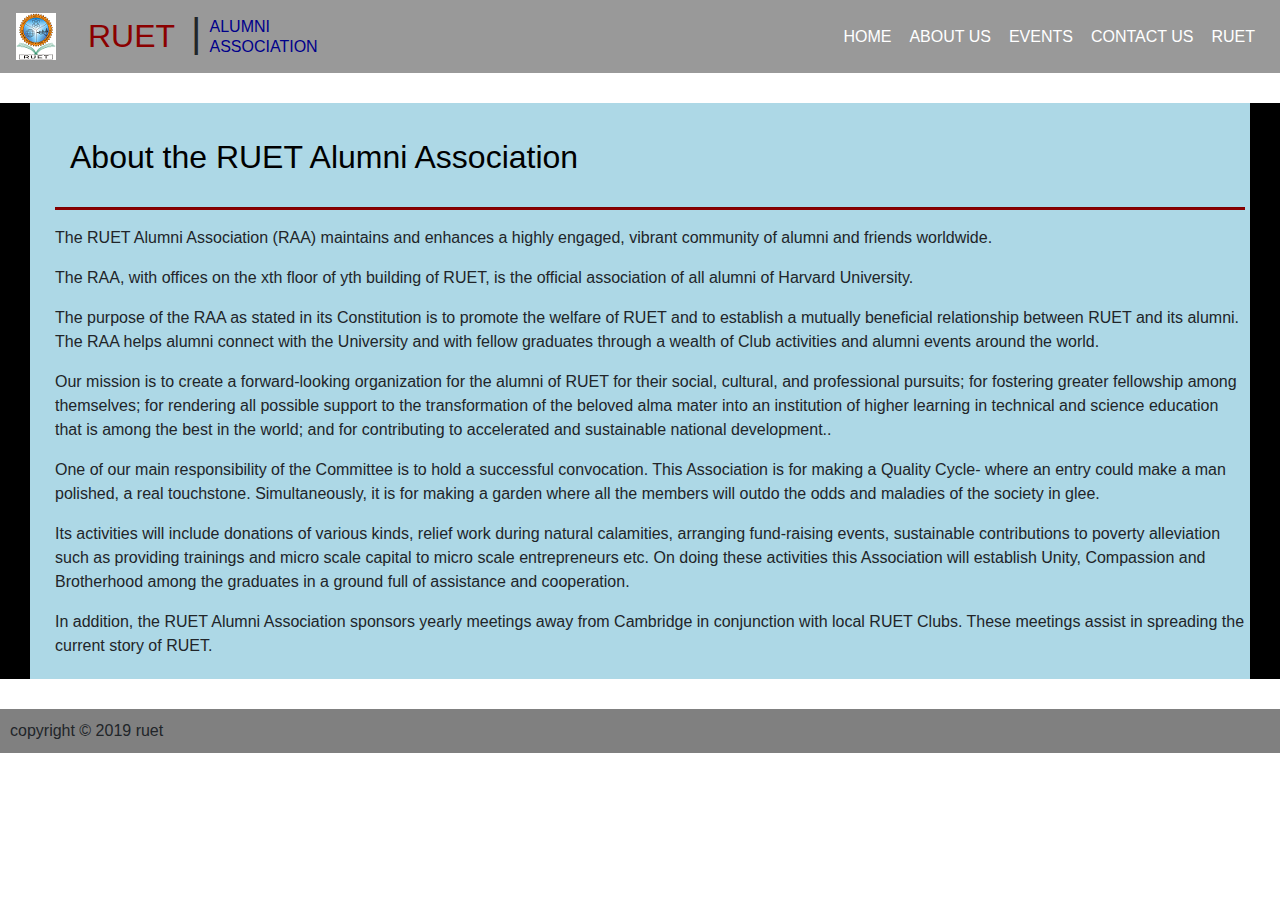
<file: RUET Alumni Association/aboutus.html>
<html>
<head>
   <title>RUET Alumni Association</title> 
    <meta name="viewport" content="width=device-width , initial-scale=1.0">
    <link rel="stylesheet" href="style.css">
    <link rel="stylesheet" href="https://stackpath.bootstrapcdn.com/bootstrap/4.3.1/css/bootstrap.min.css" integrity="sha384-ggOyR0iXCbMQv3Xipma34MD+dH/1fQ784/j6cY/iJTQUOhcWr7x9JvoRxT2MZw1T" crossorigin="anonymous">
    <script src="https://code.jquery.com/jquery-3.3.1.slim.min.js" integrity="sha384-q8i/X+965DzO0rT7abK41JStQIAqVgRVzpbzo5smXKp4YfRvH+8abtTE1Pi6jizo" crossorigin="anonymous"></script>
    <script src="https://stackpath.bootstrapcdn.com/bootstrap/4.3.1/js/bootstrap.min.js" integrity="sha384-JjSmVgyd0p3pXB1rRibZUAYoIIy6OrQ6VrjIEaFf/nJGzIxFDsf4x0xIM+B07jRM" crossorigin="anonymous"></script>
    <style type="text/css">
        h6{
            text-align:left;
            color:darkblue;
            position:relative;
        }
        h2{
            color:darkred;
            margin: inherit;
            padding: inherit;
        }
        h6{
          padding-left: 8;
          margin: inherit;
        }
        h3{
            text-align: left;
            color: aliceblue;
            padding-bottom: 10;
            
        }
        nav ul li{
            transform: 1s all;
        }
        nav ul li:hover{
            background-color:black;
        }
        hr{
        	height: 2px;
        }
        .mbox h2{
        	margin: 15px;
        	padding: 15px;
        	padding-left: 0px;
        	color: black;
        }
        .main{
        	margin: 0px;
        	margin-top: 0px;
        	background-color: black;
        }
        .mbox{
        	margin: 30px;
        	padding: 5px;
            padding-left: 25px;
            background-color: lightblue;
            transition: 0.5s;
        }
        .mbox:hover{
            box-shadow: 0 2px 20px #333;
        }
        #footer{
          clear: both;
          background-color: grey;
          padding: 10px;
          margin-left: 0px;

        }
    </style>
</head>
<body>
	<!------header----->
	<section id="header">
	<div class="menu-bar">
	<nav class="navbar navbar-expand-lg navbar-light">
	  <a class="navbar-brand" href="#"><img src="images/ruet-logo.png"></a>
	  <h2>RUET</h2><h1>|</h1><h6>ALUMNI<br> ASSOCIATION</h6>
	  <button class="navbar-toggler" type="button" data-toggle="collapse" data-target="#navbarNav" aria-controls="navbarNav" aria-expanded="false" aria-label="Toggle navigation">
	    <span class="navbar-toggler-icon"></span>
	  </button>
	  <div class="collapse navbar-collapse" id="navbarNav">
	    <ul class="navbar-nav ml-auto">
          <li class="nav-item">
            <a class="nav-link" href="index.html">HOME</a>
          </li>
	      <li class="nav-item">
	        <a class="nav-link" href="aboutus.html">ABOUT US</a>
	      </li>
	      <li class="nav-item">
	        <a class="nav-link" href="events.html">EVENTS</a>
	      </li>
	      <li class="nav-item">
	        <a class="nav-link" href="contactus.html">CONTACT US</a>
	      </li>
	      <li class="nav-item">
	        <a class="nav-link" href="http://www.ruet.ac.bd/">RUET</a>
	      </li>
	    </ul>
	  </div>
	</nav>
	</div>
	</section>
	<section id="maincontent">
	<div class="main">
		<div class="mbox">
			<h2>About the RUET Alumni Association</h2>
			<hr color="darkred">
			<p>The RUET Alumni Association (RAA) maintains and enhances a highly engaged, vibrant community of alumni and friends worldwide. </p>
			<p>The RAA, with offices on the xth floor of yth building of RUET, is the official association of all alumni of Harvard University. </p>
			<p>The purpose of the RAA as stated in its Constitution is to promote the welfare of RUET and to establish a mutually beneficial relationship between RUET and its alumni. The RAA helps alumni connect with the University and with fellow graduates through a wealth of Club activities and alumni events around the world.</p>
			<p>Our mission is to create a forward-looking organization for the alumni of RUET for their social, cultural, and professional pursuits; for fostering greater fellowship among themselves; for rendering all possible support to the transformation of the beloved alma mater into an institution of higher learning in technical and science education that is among the best in the world; and for contributing to accelerated and sustainable national development..</p>
			<p>One of our main responsibility of the Committee is to hold a successful convocation.
			This Association is for making a Quality Cycle- where an entry could make a man polished, a real touchstone. Simultaneously, it is for making a garden where all the members will outdo the odds and maladies of the society in glee.</p>
			<p>Its activities will include donations of various kinds, relief work during natural calamities, arranging fund-raising events, sustainable contributions to poverty alleviation such as providing trainings and micro scale capital to micro scale entrepreneurs etc. On doing these activities this Association will establish Unity, Compassion and Brotherhood among the graduates in a ground full of assistance and cooperation.</p>
			<p> In addition, the RUET Alumni Association sponsors yearly meetings away from Cambridge in conjunction with local RUET Clubs. These meetings assist in spreading the current story of RUET.</p>
		</div>
	</div>
	</section>
	<section>
	  <div id="footer">
	      copyright &copy; 2019 ruet
	  </div>
	</section>
</body>




</html>
</file>
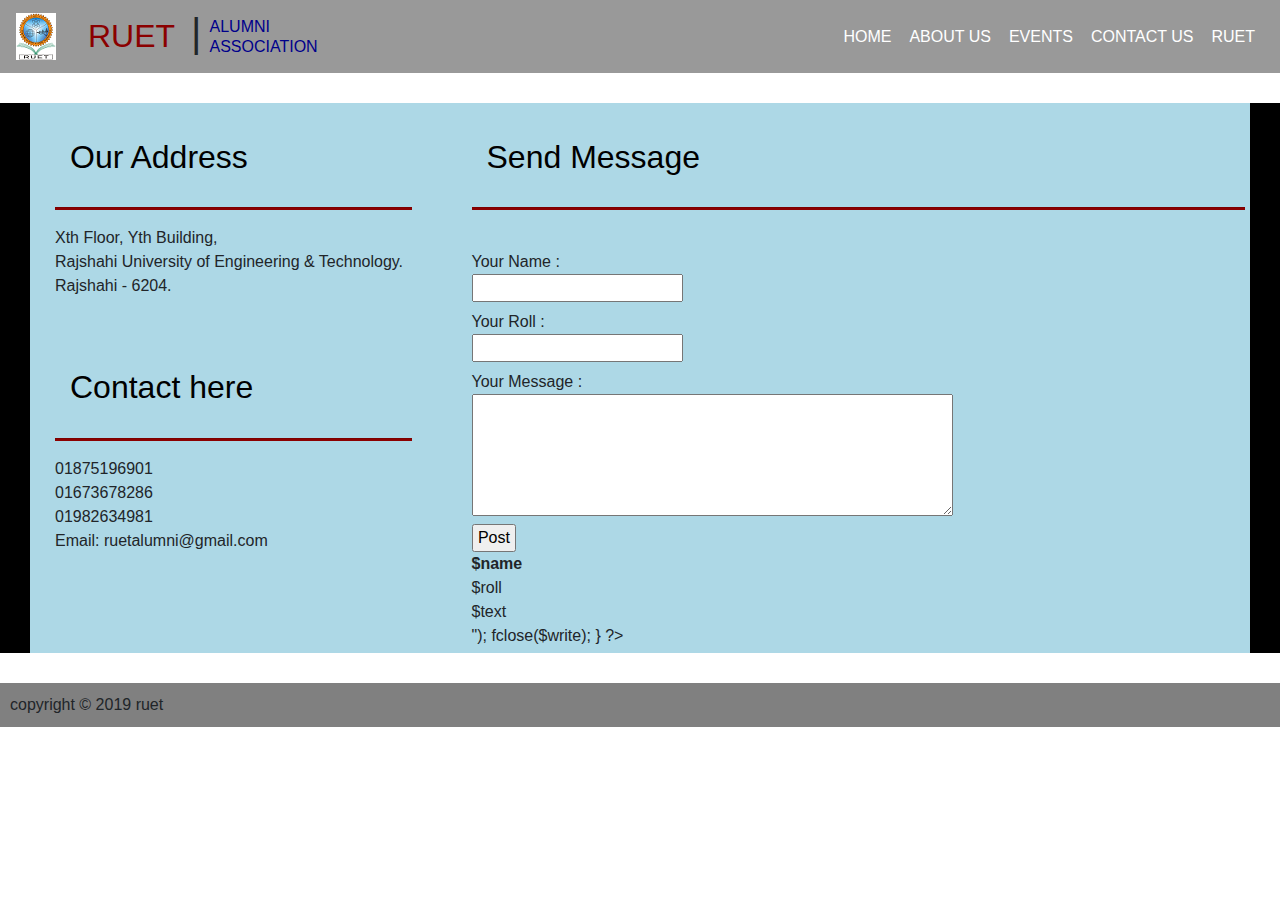
<file: RUET Alumni Association/contactus.html>
<html>
<head>
   <title>RUET Alumni Association</title> 
    <meta name="viewport" content="width=device-width , initial-scale=1.0">
    <link rel="stylesheet" href="style.css">
    <link rel="stylesheet" href="https://stackpath.bootstrapcdn.com/bootstrap/4.3.1/css/bootstrap.min.css" integrity="sha384-ggOyR0iXCbMQv3Xipma34MD+dH/1fQ784/j6cY/iJTQUOhcWr7x9JvoRxT2MZw1T" crossorigin="anonymous">
    <script src="https://code.jquery.com/jquery-3.3.1.slim.min.js" integrity="sha384-q8i/X+965DzO0rT7abK41JStQIAqVgRVzpbzo5smXKp4YfRvH+8abtTE1Pi6jizo" crossorigin="anonymous"></script>
    <script src="https://stackpath.bootstrapcdn.com/bootstrap/4.3.1/js/bootstrap.min.js" integrity="sha384-JjSmVgyd0p3pXB1rRibZUAYoIIy6OrQ6VrjIEaFf/nJGzIxFDsf4x0xIM+B07jRM" crossorigin="anonymous"></script>
    <style type="text/css">
        h6{
            text-align:left;
            color:darkblue;
            position:relative;
        }
        h2{
            color:darkred;
            margin: inherit;
            padding: inherit;
        }
        h6{
          padding-left: 8;
          margin: inherit;
        }
        h3{
            text-align: left;
            color: aliceblue;
            padding-bottom: 10;
            
        }
        nav ul li{
            transform: 1s all;
        }
        nav ul li:hover{
            background-color:black;
        }
        hr{
        	height: 2px;
        }
        .mbox h2{
        	margin: 15px;
        	padding: 15px;
        	padding-left: 0px;
        	color: black;
        }
        .main{
        	margin: 0px;
        	margin-top: 0px;
        	background-color: black;
          
        }
        .mbox{
            height: 550px;
        	margin: 30px;
        	padding: 5px;
            padding-left: 25px;
            background-color: lightblue;
            transition: 0.5s;
        }
        .mbox:hover{
            box-shadow: 0 2px 20px #333;
        }
        #secaddress{
            float:left;
            width: 30%;
        }

        #secmsg{
            float:right;
            width: 65%;
        }
        #footer{
          clear: both;
          background-color: grey;
          padding: 10px;
          margin-left: 0px;

        }
    </style>
</head>
<body>
	<!------header----->
	<section id="header">
	<div class="menu-bar">
	<nav class="navbar navbar-expand-lg navbar-light">
	  <a class="navbar-brand" href="#"><img src="images/ruet-logo.png"></a>
	  <h2>RUET</h2><h1>|</h1><h6>ALUMNI<br> ASSOCIATION</h6>
	  <button class="navbar-toggler" type="button" data-toggle="collapse" data-target="#navbarNav" aria-controls="navbarNav" aria-expanded="false" aria-label="Toggle navigation">
	    <span class="navbar-toggler-icon"></span>
	  </button>
	  <div class="collapse navbar-collapse" id="navbarNav">
	    <ul class="navbar-nav ml-auto">
          <li class="nav-item">
            <a class="nav-link" href="index.html">HOME</a>
          </li>
	      <li class="nav-item">
	        <a class="nav-link" href="aboutus.html">ABOUT US</a>
	      </li>
	      <li class="nav-item">
	        <a class="nav-link" href="events.html">EVENTS</a>
	      </li>
	      <li class="nav-item">
	        <a class="nav-link" href="contactus.html">CONTACT US</a>
	      </li>
	      <li class="nav-item">
	        <a class="nav-link" href="http://www.ruet.ac.bd/">RUET</a>
	      </li>
	    </ul>
	  </div>
	</nav>
	</div>
	</section>
	<section id="maincontent">
	<div class="main">
		<div class="mbox">
			<div id="secaddress">
                <h2>Our Address</h2>
                <hr color="darkred">
                <p> Xth Floor, Yth Building,<br>Rajshahi University of Engineering &amp Technology.
                    <br>Rajshahi - 6204.</p><br>
                <h2>Contact here</h2>
                <hr color="darkred">
                <p>01875196901<br>01673678286<br>01982634981 <br>
                Email: ruetalumni@gmail.com </p><br>
            </div>
            <div id="secmsg">
                <h2>Send Message</h2>
                <hr color="darkred">
                <br>
                <form action="" method="post">
                <label>Your Name : <br><input type="text" name="name"><br></label><br>
                <label>Your Roll : <br><input type="text" name="roll"><br></label><br>
                <label>Your Message : <br><textarea cols="50" rows="5" name="mes"></textarea></label><br>
                <input type="submit" name="post" value=" Post ">
                </form>
                <?php
                    $name = ''; $roll = ''; $text = ''; $post = '';

                    if(isset($_POST['post'])){
                        $name = $_POST["name"];
                        $roll = $_POST["roll"];
                        $text = $_POST["mes"];
                        $post = $_POST["post"];
                        $write = fopen("mestoadmin.txt", "a+");
                        
                        fwrite($write, "<u><b> $name</b></u><br>$roll<br>$text<br>");
                        fclose($write);

                    }
                ?>
            </div>
		</div>
	</div>
	</section>
	<section>
	  <div id="footer">
	      copyright &copy; 2019 ruet
	  </div>
	</section>
</body>




</html>
</file>
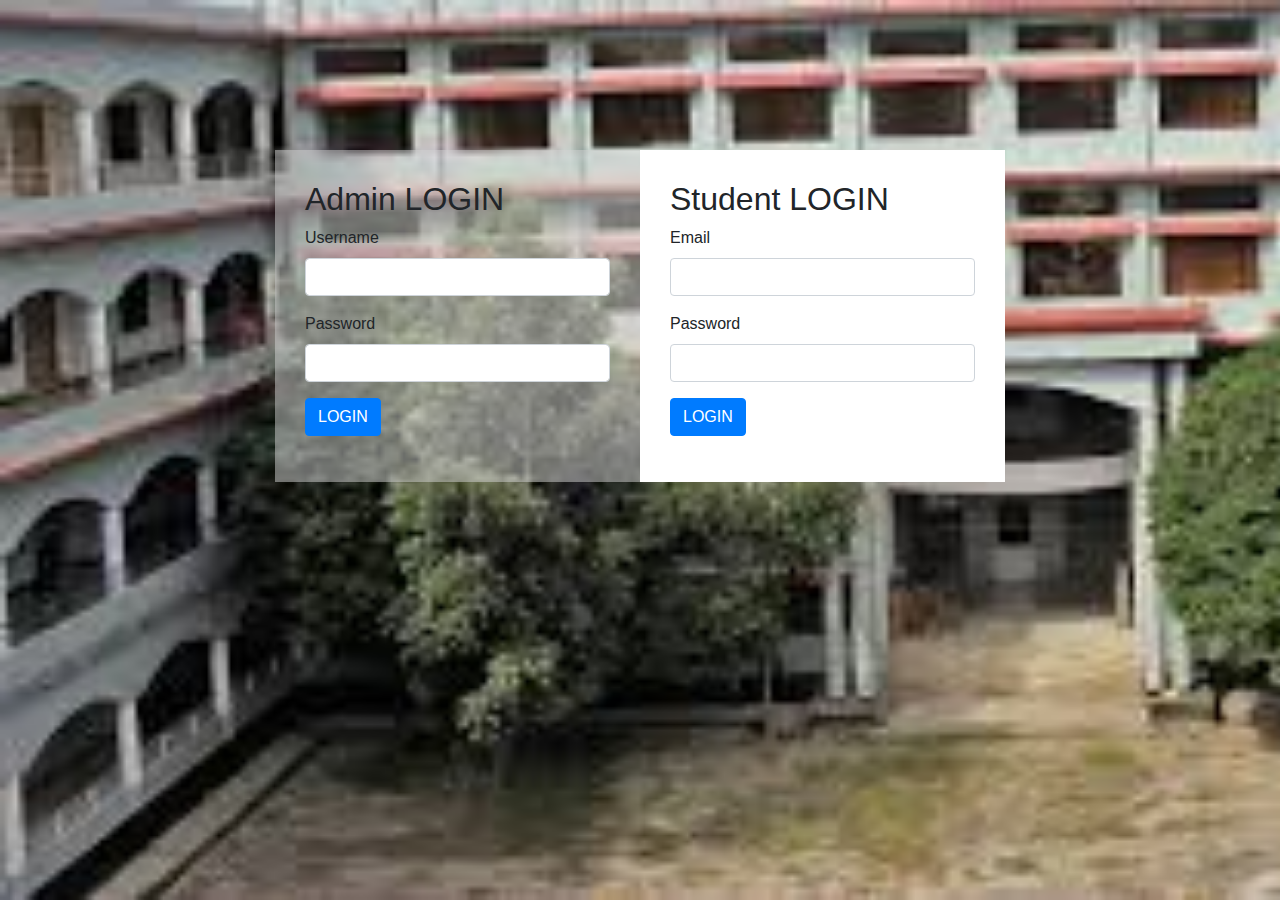
<file: RUET Alumni Association/Login.html>
<html>
<head>
  <title>Admin And Student Login</title>  

<link rel="stylesheet" type="text/css" href="https://stackpath.bootstrapcdn.com/bootstrap/4.3.1/css/bootstrap.min.css">
<style type="text/css">
    body{
    background-image: url(images/csee.jpg);
    background-size: cover;
    background-attachment: fixed;
    }
    .login-box{
        max-width: 700px;
        float: none;
        margin: 150px auto;
    }
    .admin{
        background: rgba(211,211,211,0.5);
        padding: 30px;  
    }
    .student{
        background: #fff;
        padding: 30px;
    }
</style>

</head>
<body>
    
<div class="container">
    <div class="login-box">
    <div class="row">
        <div class="col-md-6 admin">
            <h2>Admin LOGIN</h2>
            <form action="adminlogin.php" method="post">
            <div class="form-group">
                <label>Username</label> 
                <input type="text" name="user" class="form-control" required>
            </div>
            <div class="form-group">
                <label>Password</label> 
                <input type="password" name="password" class="form-control" required>
            </div>
            <button type="submit" class="btn btn-primary"> LOGIN</button>
            </form>
        </div>
        <div class="col-md-6 student">
            <h2>Student LOGIN</h2>
            <form action="studentlogin.php" method="post">
            <div class="form-group">
                <label>Email</label> 
                <input type="text" name="email" class="form-control" required>
            </div>
            <div class="form-group">
                <label>Password</label> 
                <input type="password" name="password" class="form-control" required>
            </div>
            <button type="submit" class="btn btn-primary"> LOGIN</button>
            </form>
        </div>


    </div>  
    </div>
    
    
</div>
  
</body>
</html>
</file>
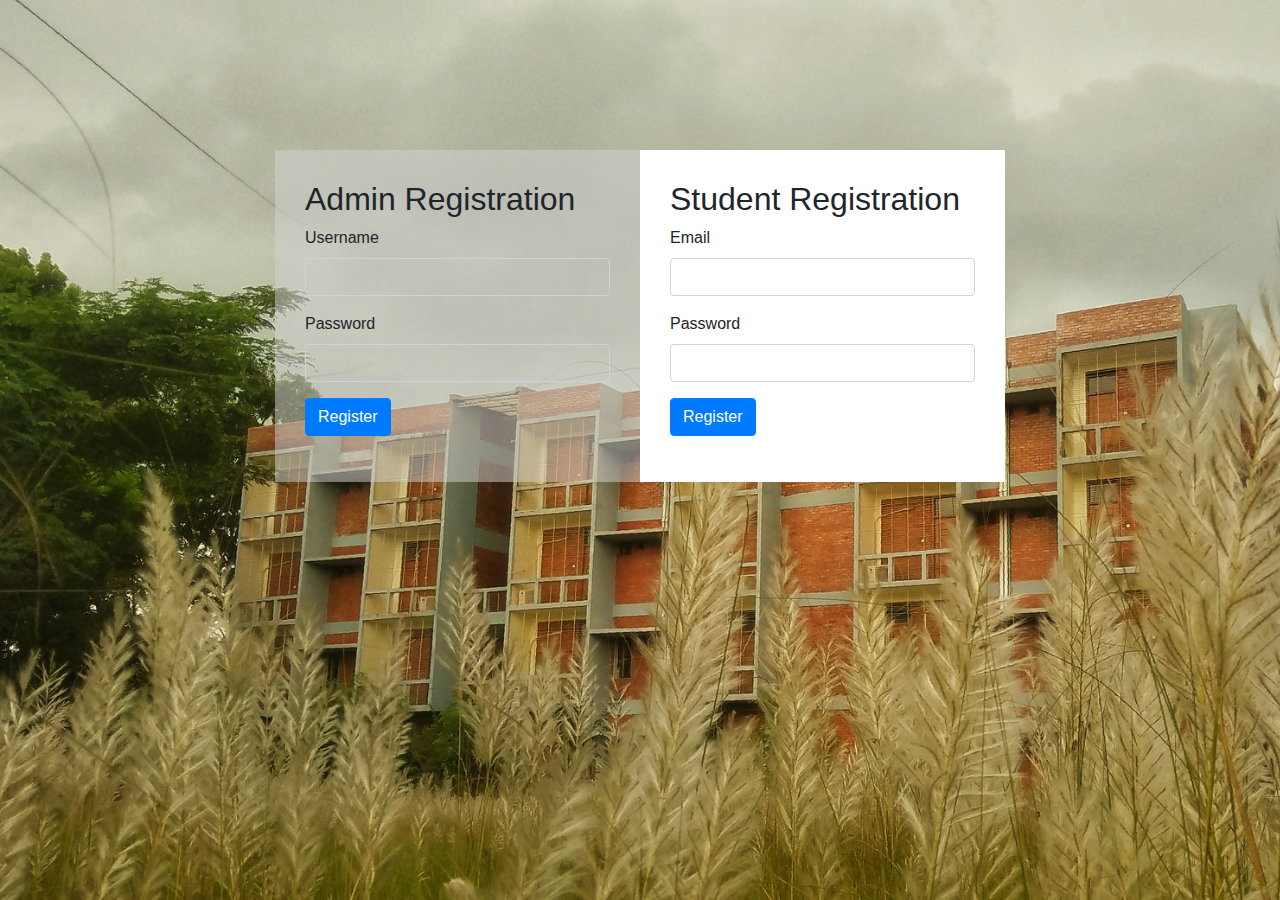
<file: RUET Alumni Association/Registration.html>
<html>
<head>
  <title>Admin And Student Registration</title>  

<link rel="stylesheet" type="text/css" href="https://stackpath.bootstrapcdn.com/bootstrap/4.3.1/css/bootstrap.min.css">
<style type="text/css">
    body{
    background-image: url(images/guest.jpg);
    background-size: cover;
    background-attachment: fixed;
    }
    .registration-box{
        max-width: 700px;
        float: none;
        margin: 150px auto;
    }
    .admin{
        background: rgba(211,211,211,0.5);
        padding: 30px;  
    }
    .student{
        background: #fff;
        padding: 30px;
    }
    .form-control{
        background-color: transparent !important;
        
    }
    .error
    {
        color: red;
    }
</style>

</head>
<body>
    
<div class="container">
    <div class="registration-box">
    <div class="row">
        <div class="col-md-6 admin">
            <h2>Admin Registration</h2>
            <form action="adminregistration.php" method="post">
            <div class="form-group">
                <label>Username</label> 
                <input type="text" name="user" class="form-control" required>
            </div>
            <div class="form-group">
                <label>Password</label> 
                <input type="password" name="password" class="form-control" required>
            </div>
            <button type="submit" class="btn btn-primary"> Register</button>
            </form>
        </div>
        <div class="col-md-6 student">
            <h2>Student Registration</h2>
            <form action="studentregistration.php" method="post">
            <div class="form-group">
                <label>Email</label> 
                <input type="email" name="email" class="form-control"  required >
                
            </div>
            <div class="form-group">
                <label>Password</label> 
                <input type="password" name="password" class="form-control" required>
            </div>
            <button type="submit" class="btn btn-primary"> Register</button>
            </form>
        </div>


    </div>  
    </div>
    
    
</div>
  
</body>
</html>
</file>
<file: RUET Alumni Association/style.css>
*
{
    padding: 0;
    margin: 0;
    font-family: sans-serif;
}

.menu-bar{
    background-color: #0006;
}
.nav-link
{
    font-size: 16px;
    color: #fff !important ;
    margin: 1px;
}
.navbar-nav
{
    text-align: right;
}
.menu-bar .navbar-toggler
{
    padding-right: 0;
    outline: none;
    border: none;
}
.banner
{
    height: 85vh;
    animation: animate 20s ease-in-out infinite;
    background-size: cover;
    background-position: center;
    color: #fff;
}
@keyframes animate{
    0%,100%{
        background-image: url(images/volleyball.jpg);
    }
    25%{
        background-image: url(images/bus.jpg);
    }
    50%{
        background-image: url(images/Sminar.jpg);
    }
    75%{
        background-image: url(images/Panir.Tank.jpg);
    }
}
.banner h1
{
    padding-top: 170px;
    font-size: 40px;
    letter-spacing:normal;
    font-weight: 600;
    text-shadow: 0 0 30px rgba(0,0,0,0.5);
}
button{
    background: none;
    color:#ccc;
    width: 240px;
    height: 60px;
    border: 2px solid #E5E7E9;
    font-size: 40px;
    border-radius: 8px;
    transition: .6s;
    overflow: hidden;
}
button:focus{
    outline: none;
}
button:before{
    content: '';
    display: block;
    position: absolute;
    background: rgba(255,255,255,.5);
    width: 60px;
    height: 100%;
    left: 0;
    top: 0;
    opacity: .5s;
    filter: blur(60px);
    transform: translateX(-130px) skewX(-15deg);
}
button:after{
    content: '';
    display: block;
    position: absolute;
    background: rgba(255,255,255,.2);
    width: 30px;
    height: 100%;
    left: 30px;
    top: 0;
    opacity: 0;
    filter: blur(60px);
    transform: translate(-100px) scaleX(-15deg);
}
button:hover{
    background: #7F8C8D;
    cursor: pointer;
}
button:hover:before{
    transform: translateX(300px) skewX(-15deg);
    opacity: .6;
    transition: .7s;  
}
button:hover:after{
    transform: translateX(300px) skewX(-15deg);
    opacity: 1;
    transition: .7s;  
}


/*-----------Show three teachers------------*/
</file>
